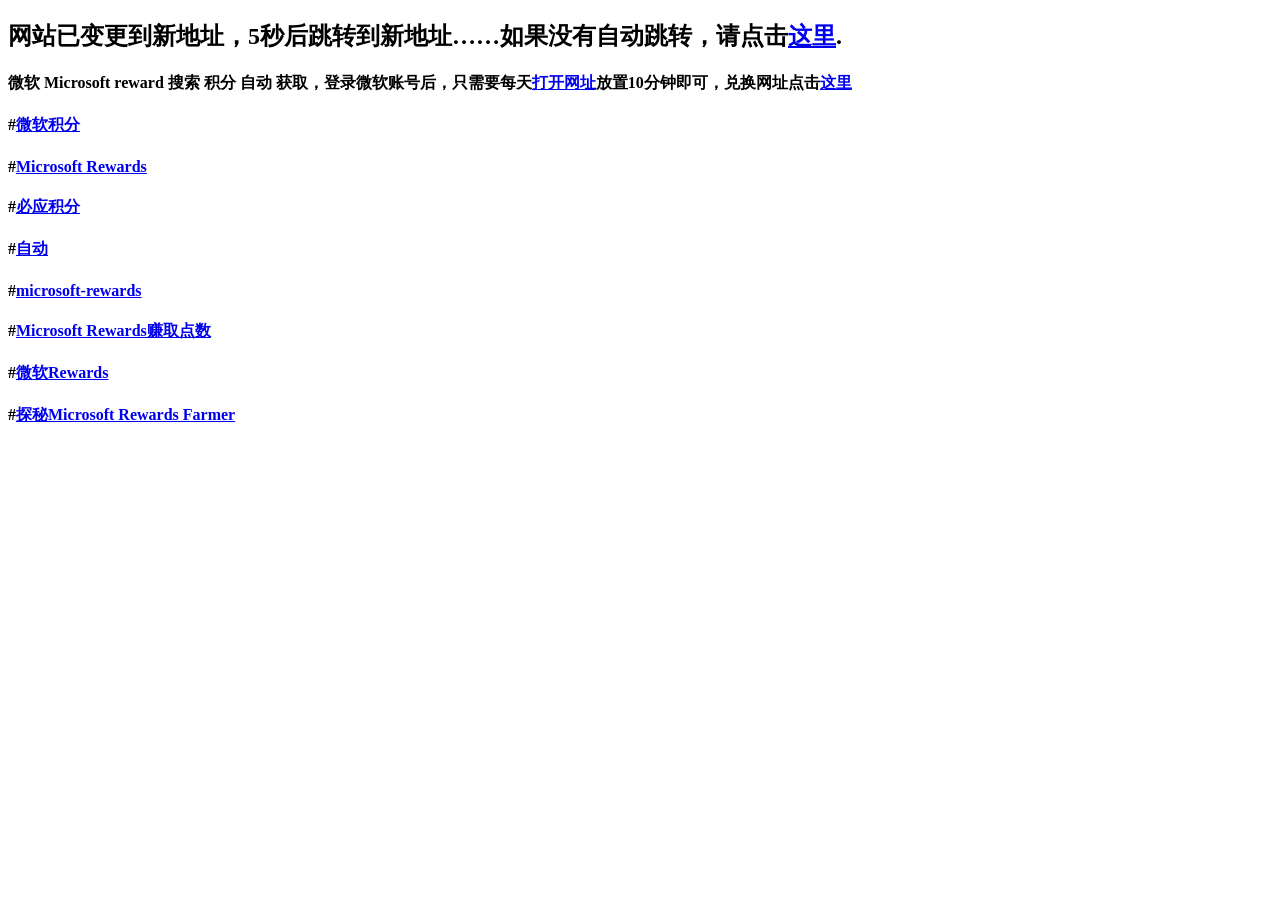
<file: index.html>
<!DOCTYPE html>
<html>

<head>
  <meta name="viewport" content="width=device-width, initial-scale=1.0">
  <meta http-equiv="refresh" content="5; url='https://lingtu.gitlab.io/mr/'" />
  <meta name="description" content="微软Microsoft Reward搜索积分自动获取，登录微软账号后，只需每天打开网址放置10分钟即可获取积分。">
  <title>页面跳转</title>
  <link rel="icon" type="image/svg+xml" href="data:image/svg+xml,
    <svg t='1718960230425' class='icon' viewBox='0 0 1026 1024' version='1.1' xmlns='http://www.w3.org/2000/svg' p-id='7086' width='200' height='200'>
      <path d='M485.84636 1.996086H1.996086v483.850274h483.850274z' fill='%23F26522' p-id='7087'></path>
      <path d='M1020 1.996086H536.149726v483.850274H1020z' fill='%238DC63F' p-id='7088'></path>
      <path d='M485.84636 536.149726H1.996086V1020h483.850274z' fill='%2300AEEF' p-id='7089'></path>
      <path d='M1020 536.149726H536.149726V1020H1020z' fill='%23FFC20E' p-id='7090'></path>
    </svg>">
  <script type="application/ld+json">
{
  "@context": "https://schema.org",
  "@type": "WebPage",
  "name": "微软Microsoft Reward搜索积分自动获取",
  "description": "微软Microsoft Reward搜索积分自动获取，登录微软账号后，只需每天打开网址放置10分钟即可获取积分。",
  "url": "https://lingtu.gitlab.io/mr/"
}
</script>
  <script src="https://lingtu.gitlab.io/links.js" defer></script>

</head>

<body>
  <h2>网站已变更到新地址，5秒后跳转到新地址……如果没有自动跳转，请点击<a href="https://lingtu.gitlab.io/mr/">这里</a>.</h2>
  <h4>微软 Microsoft reward 搜索 积分 自动 获取，登录微软账号后，只需要每天<a href="https://lingtu.gitlab.io/mr/">打开网址</a>放置10分钟即可，兑换网址点击<a
      href="https://rewards.bing.com/redeem/?form=edgepredeem">这里</a></h4>
  <h4>#<a href="https://lingtu.gitlab.io/mr/">微软积分</a></h4>
  <h4>#<a href="https://lingtu.gitlab.io/mr/">Microsoft Rewards</a></h4>
  <h4>#<a href="https://lingtu.gitlab.io/mr/">必应积分</a></h4>
  <h4>#<a href="https://lingtu.gitlab.io/mr/">自动</a></h4>
  <h4>#<a href="https://lingtu.gitlab.io/mr/">microsoft-rewards</a></h4>
  <h4>#<a href="https://lingtu.gitlab.io/mr/">Microsoft Rewards赚取点数</a></h4>
  <h4>#<a href="https://lingtu.gitlab.io/mr/">微软Rewards</a></h4>
  <h4>#<a href="https://lingtu.gitlab.io/mr/">探秘Microsoft Rewards Farmer</a></h4>

</body>

</html>
</file>
